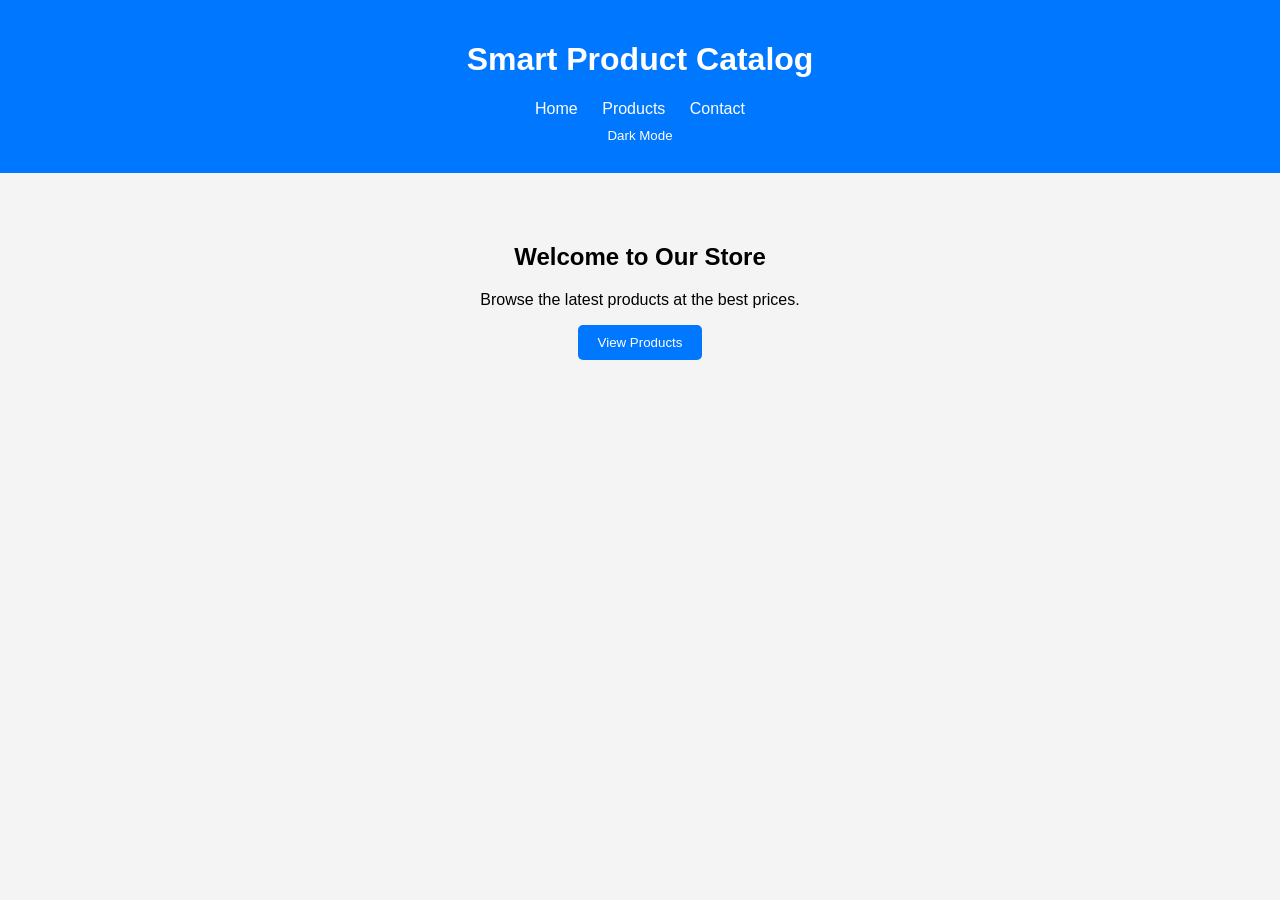
<file: index.html>
<!DOCTYPE html>
<html lang="en">
<head>
<meta charset="UTF-8">
<meta name="viewport" content="width=device-width, initial-scale=1.0">
<title>Smart Product Catalog</title>
<link rel="stylesheet" href="css/style.css">
</head>
<body>

<header>
    <h1>Smart Product Catalog</h1>

    <nav>
        <a href="index.html">Home</a>
        <a href="products.html">Products</a>
        <a href="contact.html">Contact</a>
    </nav>

    <button onclick="toggleTheme()">Dark Mode</button>
</header>

<section class="hero">
    <h2>Welcome to Our Store</h2>
    <p>Browse the latest products at the best prices.</p>

    <a href="products.html">
        <button>View Products</button>
    </a>
</section>

<script src="js/theme.js"></script>
<script src="js/app.js"></script>

</body>
</html>
</file>
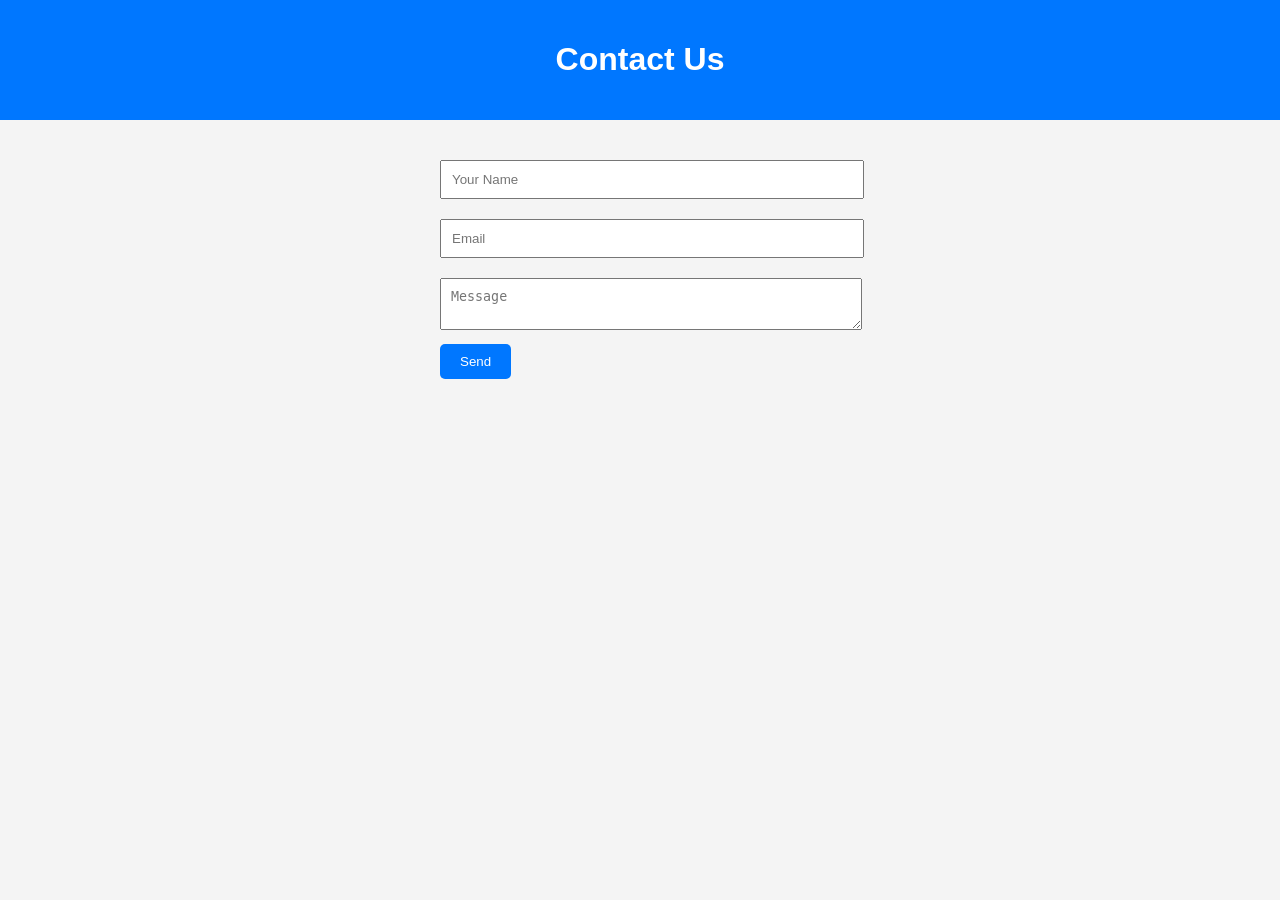
<file: contact.html>
<!DOCTYPE html>
<html lang="en">
<head>
<meta charset="UTF-8">
<meta name="viewport" content="width=device-width, initial-scale=1.0">
<title>Contact Us</title>
<link rel="stylesheet" href="css/style.css">
</head>
<body>

<header>
    <h1>Contact Us</h1>
</header>

<div class="form-box">

<form>

<input type="text" placeholder="Your Name" required>

<input type="email" placeholder="Email" required>

<textarea placeholder="Message"></textarea>

<button type="submit">Send</button>

</form>

</div>

</body>
</html>
</file>
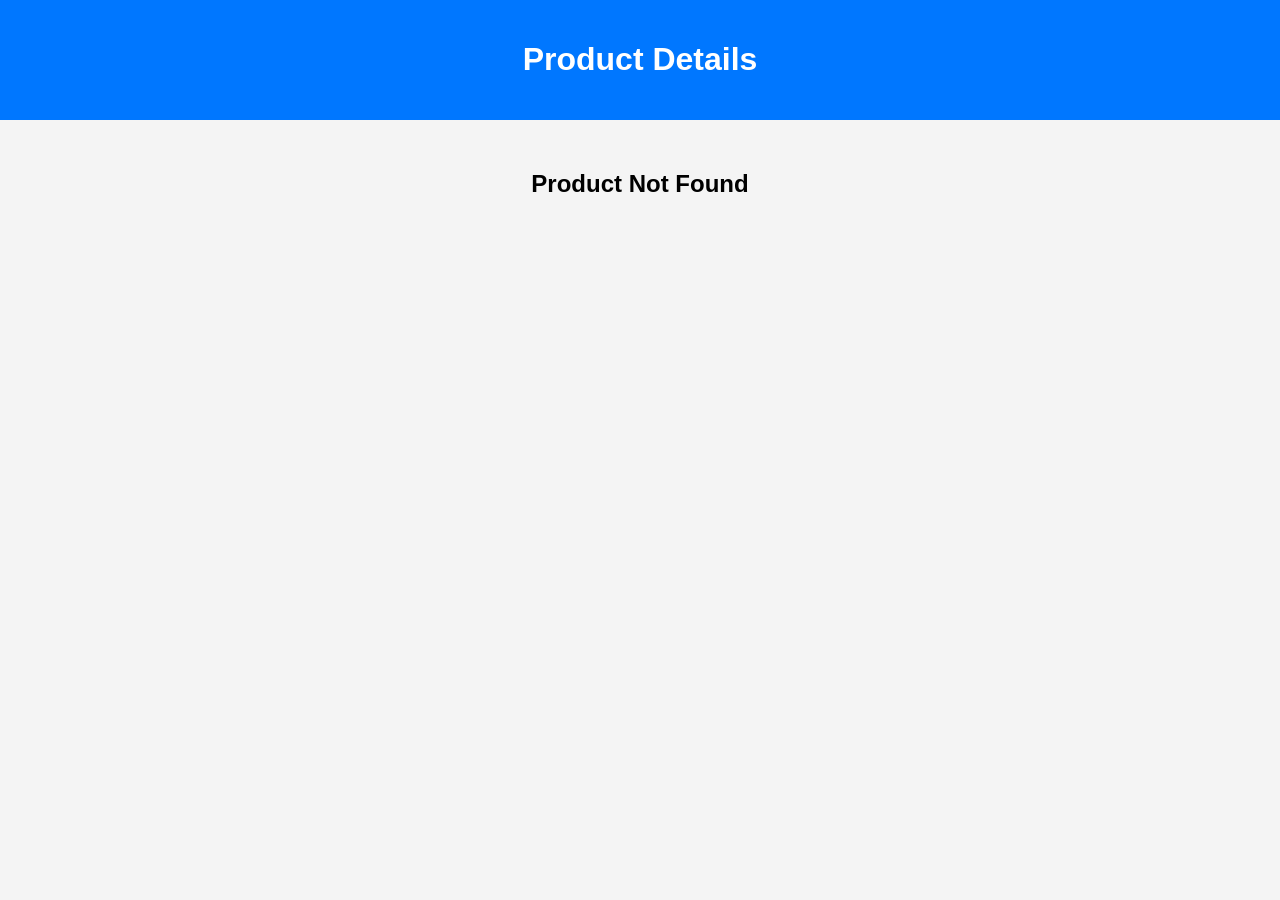
<file: product-details.html>
<!DOCTYPE html>
<html lang="en">
<head>
<meta charset="UTF-8">
<meta name="viewport" content="width=device-width, initial-scale=1.0">
<title>Product Details</title>
<link rel="stylesheet" href="css/style.css">
</head>
<body>

<header>
    <h1>Product Details</h1>
</header>

<div id="details" class="details-box"></div>

<script>

const products = {
Laptop:{
price:"₹50000",
description:"High performance laptop",
image:"image/download (12).jpeg"
},

Mobile:{
price:"₹20000",
description:"Latest Android smartphone",
image:"image/shopping.webp"
},

Headphone:{
price:"₹3000",
description:"Wireless noise cancelling headphone",
image:"image/download (2).jpeg"
}
};

const params = new URLSearchParams(window.location.search);
const productName = params.get("name");

const product = products[productName];

if(product){
document.getElementById("details").innerHTML = `
<img src="${product.image}" width="250">
<h2>${productName}</h2>
<p>${product.price}</p>
<p>${product.description}</p>
`;
}
else{
document.getElementById("details").innerHTML =
"<h2>Product Not Found</h2>";
}

</script>

</body>
</html>
</file>
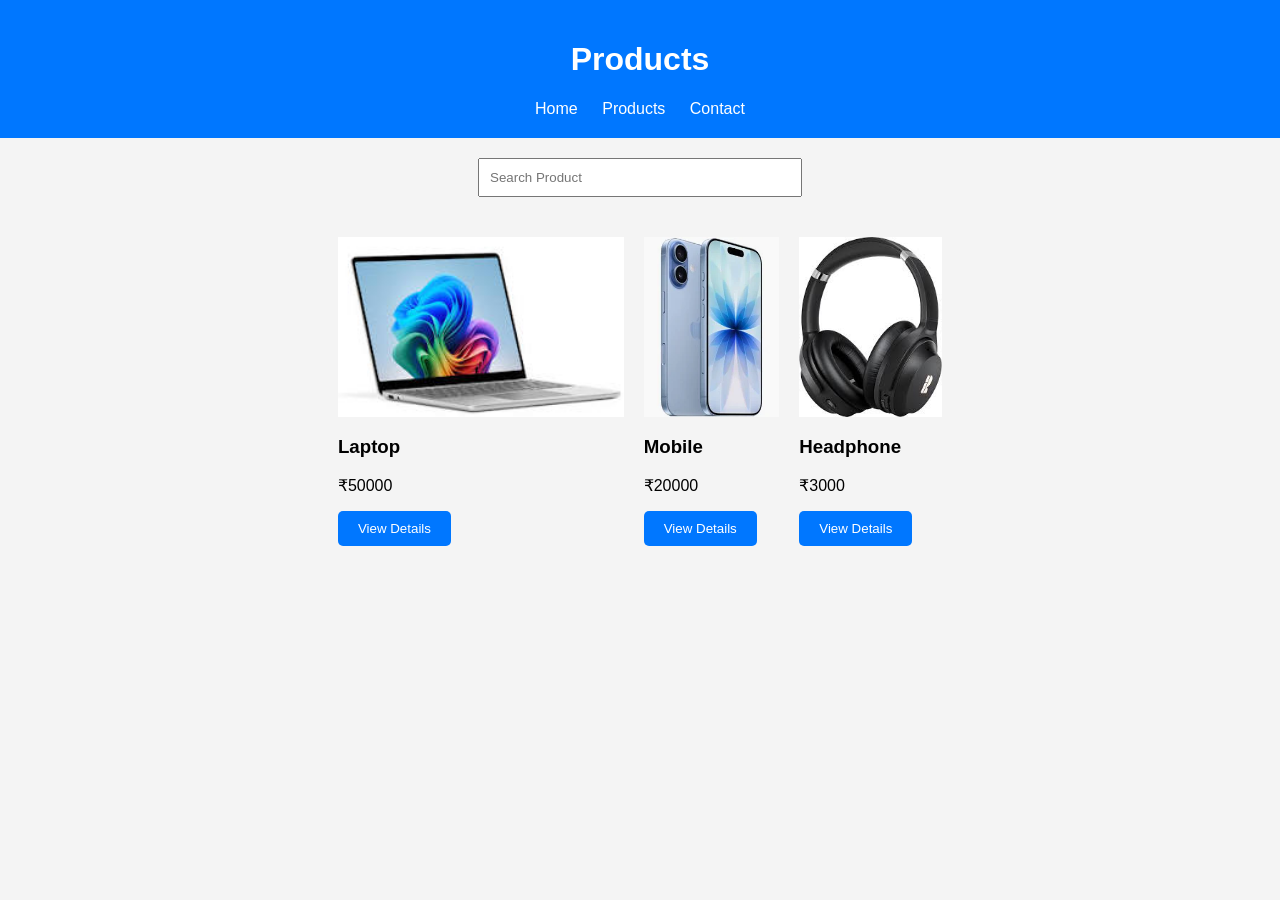
<file: products.html>
<!DOCTYPE html>
<html lang="en">
<head>
<meta charset="UTF-8">
<meta name="viewport" content="width=device-width, initial-scale=1.0">
<title>Products</title>
<link rel="stylesheet" href="css/style.css">
</head>
<body>

<header>
    <h1>Products</h1>

    <nav>
        <a href="index.html">Home</a>
        <a href="products.html">Products</a>
        <a href="contact.html">Contact</a>
    </nav>
</header>

<div class="search-box">
    <input type="text" id="search" placeholder="Search Product">
</div>

<div id="product-container" class="products"></div>

<script src="js/product.js"></script>

</body>
</html>
</file>
<file: css/style.css>
body{
font-family:Arial,sans-serif;
margin:0;
padding:0;
background:#f4f4f4;
}

header{
background:#0077ff;
color:white;
padding:20px;
text-align:center;
}

nav a{
color:white;
text-decoration:none;
margin:10px;
}

.hero{
padding:50px;
text-align:center;
}

.products{
display:flex;
flex-wrap:wrap;
justify-content:center;
gap:20px;
padding:20px;
}

.product-card img{
    width:100%;
    height:180px;
    object-fit:cover;
    display:block;
}

.product-card img{
width:100%;
height:180px;
object-fit:cover;
}

button{
padding:10px 20px;
background:#0077ff;
color:white;
border:none;
cursor:pointer;
border-radius:5px;
}

.search-box{
text-align:center;
margin:20px;
}

.search-box input{
padding:10px;
width:300px;
}

.form-box{
width:400px;
margin:30px auto;
}

.form-box input,
.form-box textarea{
width:100%;
padding:10px;
margin:10px 0;
}

.details-box{
text-align:center;
padding:30px;
}

.dark{
background:#222;
color:white;
}
</file>
